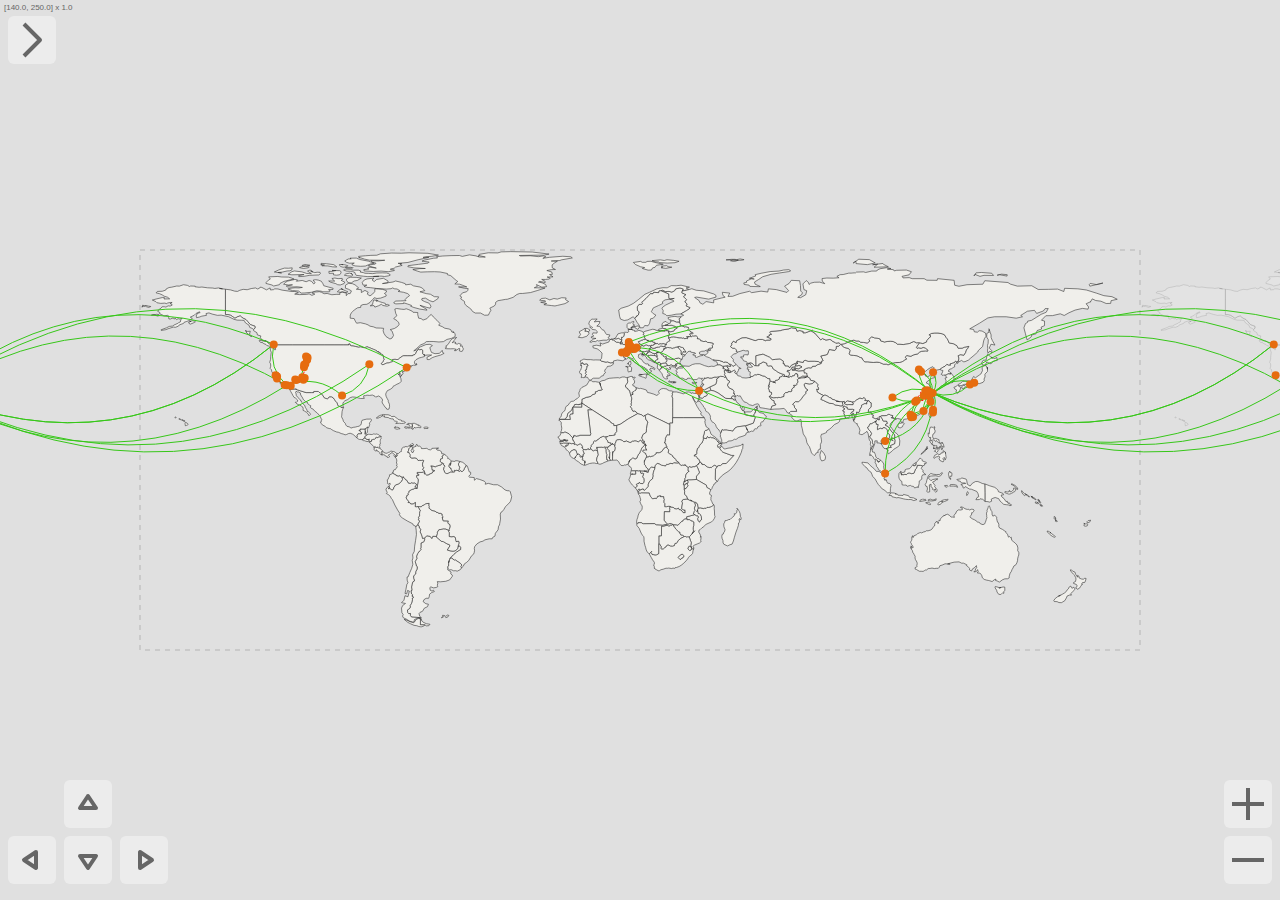
<file: docs/index.html>
<!DOCTYPE HTML>
<html>

<head>
    <title>World Path</title>
    <meta http-equiv="Content-Type" content="text/html; charset=utf-8">
    <meta name="viewport" content="width=device-width, initial-scale=1.0, maximum-scale=1.0, user-scalable=0" />
    <meta name="format-detection" content="telephone=no" />
    <meta name="apple-mobile-web-app-capable" content="yes" />
    <script type="text/javascript" src="world-path-0.1.0.min.js"></script>
    <script type="text/javascript" src="data.js"></script>
    <script language="JavaScript">
    var fullScreen = (Util.getQueryStringByName("fullscreen") != "false");
    var map = new WorldMap();
    var frame = new Frame(map, 1000, 400, fullScreen);

    function pageLoad() {
        var wrapper = document.getElementById("container");
        frame.renderInto(wrapper, function() {
            /* Render customized buttons when renderred */
            // China
            frame.addCustomButton("M0,0 H32 V32 H0 Z M16,8 V24", 784, 146, 24);
            // US
            frame.addCustomButton("M0,0 H32 V32 H0 Z M8,8 H22 V16 H10 V24 H24", 150, 120, 15);
            // EURO
            frame.addCustomButton("M0,0 H32 V32 H0 Z M8,8 H22 V24 H8 M8,16 H24", 488, 97, 30);
        });

        if (fullScreen) {
            Util.$("linkFullsreen").style.display = "none";
        } else {
            // new WorldMap().renderInto(document.getElementById("standaloneMap"));
            Util.$("pageWrapper").style.padding = "6px";
        }
    }

    window.addEventListener("load", pageLoad, true);
    </script>
    <style type="text/css">
    body,
    html {
        font-size: 12px;
        color: #000;
        font-family: "Lucida Grande", verdana, arial, helvetica, sans-serif;
        margin: 0px;
        padding: 0px;
    }
    
    a {
        color: #00f;
    }
    
    .no-select {
        moz-user-select: -moz-none;
        -moz-user-select: none;
        -o-user-select: none;
        -khtml-user-select: none;
        -webkit-user-select: none;
        -ms-user-select: none;
        user-select: none;
    }
    </style>
</head>

<body>
    <div id="pageWrapper">
        <a href="?fullscreen=true" id="linkFullsreen">Fullscreen</a>
        <div id="container"></div>
        <div id="standaloneMap"></div>
    </div>
</body>

</html>
</file>
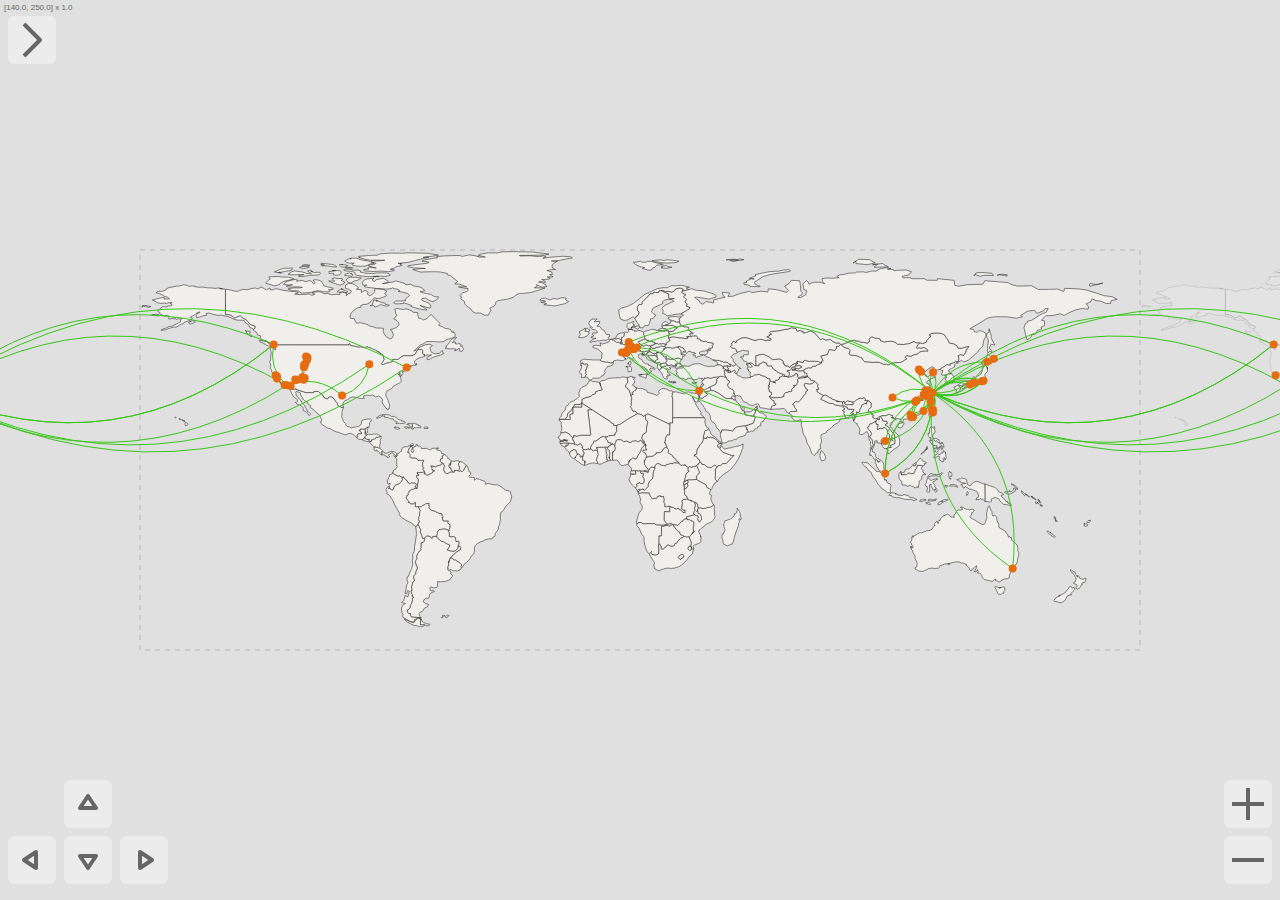
<file: release/index.html>
<!DOCTYPE html>
<html>
  <head>
    <title>World Path</title>
    <meta http-equiv="Content-Type" content="text/html; charset=utf-8" />
    <meta name="viewport" content="width=device-width, initial-scale=1.0, maximum-scale=1.0, user-scalable=0" />
    <meta name="format-detection" content="telephone=no" />
    <meta name="apple-mobile-web-app-capable" content="yes" />
    <script type="text/javascript" src="world-path-0.1.0.min.js"></script>
    <script type="text/javascript" src="data.js"></script>
    <script language="JavaScript">
      var fullScreen = Util.getQueryStringByName("fullscreen") != "false";
      var map = new WorldMap();
      var frame = new Frame(map, 1000, 400, fullScreen);

      function pageLoad() {
        var wrapper = document.getElementById("container");
        frame.renderInto(wrapper, function () {
          /* Render customized buttons when renderred */
          // China
          frame.addCustomButton("M0,0 H32 V32 H0 Z M16,8 V24", 784, 146, 24);
          // US
          frame.addCustomButton("M0,0 H32 V32 H0 Z M8,8 H22 V16 H10 V24 H24", 150, 120, 15);
          // EURO
          frame.addCustomButton("M0,0 H32 V32 H0 Z M8,8 H22 V24 H8 M8,16 H24", 488, 97, 30);
        });

        if (fullScreen) {
          Util.$("linkFullsreen").style.display = "none";
        } else {
          // new WorldMap().renderInto(document.getElementById("standaloneMap"));
          Util.$("pageWrapper").style.padding = "6px";
        }
      }

      window.addEventListener("load", pageLoad, true);
    </script>
    <style type="text/css">
      body,
      html {
        font-size: 12px;
        color: #000;
        font-family: "Lucida Grande", verdana, arial, helvetica, sans-serif;
        margin: 0px;
        padding: 0px;
      }

      a {
        color: #00f;
      }

      .no-select {
        moz-user-select: -moz-none;
        -moz-user-select: none;
        -o-user-select: none;
        -khtml-user-select: none;
        -webkit-user-select: none;
        -ms-user-select: none;
        user-select: none;
      }
    </style>
  </head>

  <body>
    <div id="pageWrapper">
      <a href="?fullscreen=true" id="linkFullsreen">Fullscreen</a>
      <div id="container"></div>
      <div id="standaloneMap"></div>
    </div>
  </body>
</html>
</file>
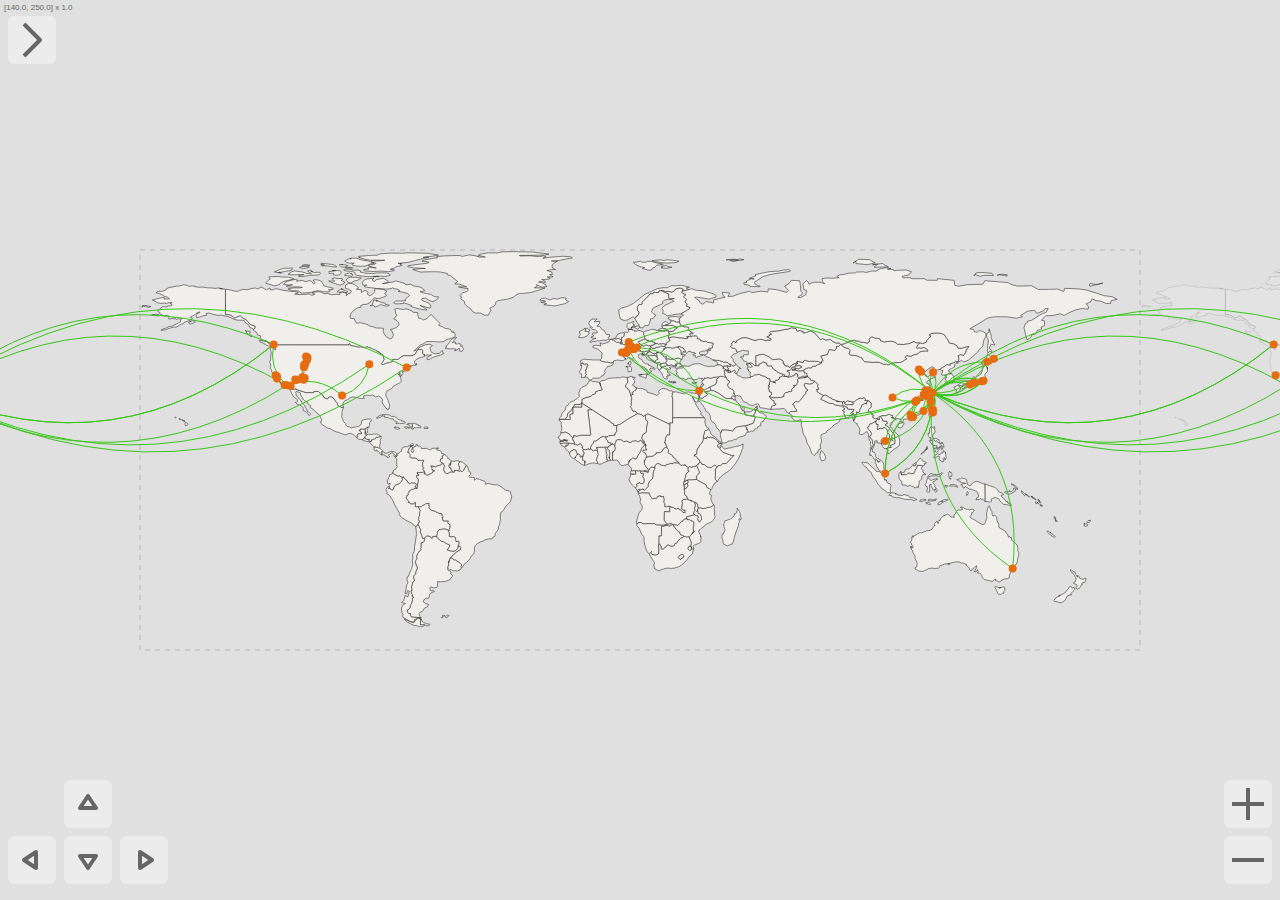
<file: src/index.html>
<!DOCTYPE html>
<html>
  <head>
    <title>World Path</title>
    <meta http-equiv="Content-Type" content="text/html; charset=utf-8" />
    <meta name="viewport" content="width=device-width, initial-scale=1.0, maximum-scale=1.0, user-scalable=0" />
    <meta name="format-detection" content="telephone=no" />
    <meta name="apple-mobile-web-app-capable" content="yes" />
    <script type="text/javascript" src="common.js"></script>
    <script type="text/javascript" src="map.js"></script>
    <script type="text/javascript" src="frame.js"></script>
    <script type="text/javascript" src="toolbar.js"></script>
    <script type="text/javascript" src="world-shape.js"></script>
    <script type="text/javascript" src="data-json.js"></script>
    <script language="JavaScript">
      var fullScreen = Util.getQueryStringByName("fullscreen") != "false";
      var map = new WorldMap();
      var frame = new Frame(map, 1000, 400, fullScreen);

      function pageLoad() {
        var wrapper = document.getElementById("container");
        frame.renderInto(wrapper, function () {
          /* Render customized buttons when renderred */
          // China
          frame.addCustomButton("M0,0 H32 V32 H0 Z M16,8 V24", 784, 146, 24);
          // US
          frame.addCustomButton("M0,0 H32 V32 H0 Z M8,8 H22 V16 H10 V24 H24", 150, 120, 15);
          // EURO
          frame.addCustomButton("M0,0 H32 V32 H0 Z M8,8 H22 V24 H8 M8,16 H24", 488, 97, 30);
        });

        if (fullScreen) {
          Util.$("linkFullsreen").style.display = "none";
        } else {
          // Render another standalone map
          new WorldMap().renderInto(document.getElementById("standaloneMap"));
          Util.$("pageWrapper").style.padding = "6px";
        }
      }

      window.addEventListener("load", pageLoad, true);
    </script>
    <style type="text/css">
      body,
      html {
        font-size: 12px;
        color: #000;
        font-family: "Lucida Grande", verdana, arial, helvetica, sans-serif;
        margin: 0px;
        padding: 0px;
      }

      a {
        color: #00f;
      }

      .no-select {
        moz-user-select: -moz-none;
        -moz-user-select: none;
        -o-user-select: none;
        -khtml-user-select: none;
        -webkit-user-select: none;
        -ms-user-select: none;
        user-select: none;
      }
    </style>
  </head>

  <body>
    <div id="pageWrapper">
      <a href="?fullscreen=true" id="linkFullsreen">Fullscreen</a>
      <div id="container"></div>
      <div id="standaloneMap"></div>
    </div>
  </body>
</html>
</file>
